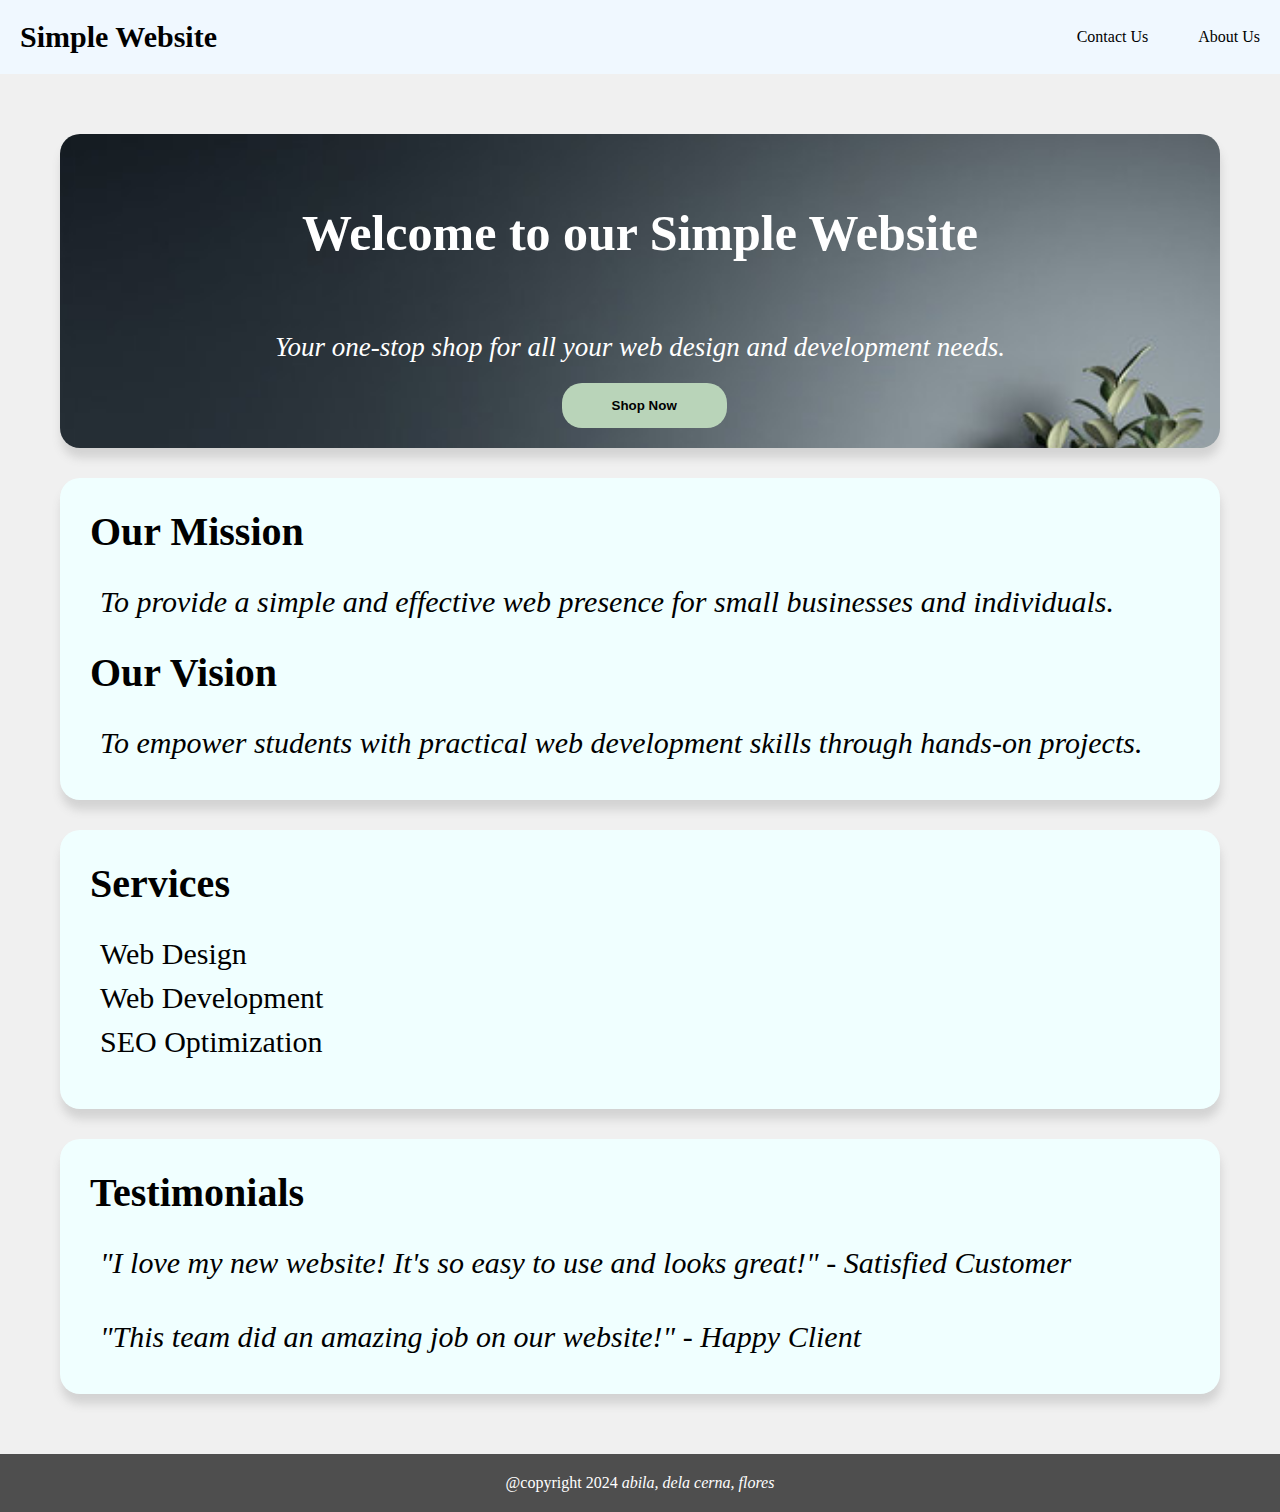
<file: index.html>
<!DOCTYPE html>
<html lang="en">
<head>
    <meta charset="UTF-8">
    <meta name="viewport" content="width=device-width, initial-scale=1.0">
    <title>Simple Webite</title>
    <link rel="stylesheet" href="style.css">
</head>
<body>
    <header>
        <div class="navbar">
          <a href="index.html" class="logo">Simple Website</a>
          <ul class="nav-links">
            <li class="nav-item"><a href="contact.html">Contact Us</a></li>
            <li class="nav-item"><a href="about.html">About Us</a></li>
          </ul>
        </div>
      </header>

      <main>
        <section class="home">
            <div class="home-content">
              <h1>Welcome to our Simple Website</h1>
              <p>Your one-stop shop for all your web design and development needs.</p>
              <button class="cta-btn">Shop Now</button> 
            </div>
        </section>
        <section class="misvis">
            <div class="mission">
                <h2>Our Mission</h2>
                <p>To provide a simple and effective web presence for small businesses and individuals.</p>
            </div>
            <div class="vision">
                <h2>Our Vision</h2>
                <p>To empower students with practical web development skills through hands-on projects.</p>
            </div>
        </section>
        <section class="services">
            <h2>Services</h2>
            <ul>
                <li>Web Design</li>
                <li>Web Development</li>
                <li>SEO Optimization</li>
            </ul>
        </section>
        <section class="Testimonials">
            <h2>Testimonials</h2>
            <blockquote>
                <p>"I love my new website! It's so easy to use and looks great!" - Satisfied Customer</p>
                <p>"This team did an amazing job on our website!" - Happy Client</p>
            </blockquote>
        </section>
      </main>

      <footer>
        <p>@copyright 2024 <i>abila, dela cerna, flores</i></p>
      </footer>
</body>
</html>
</file>
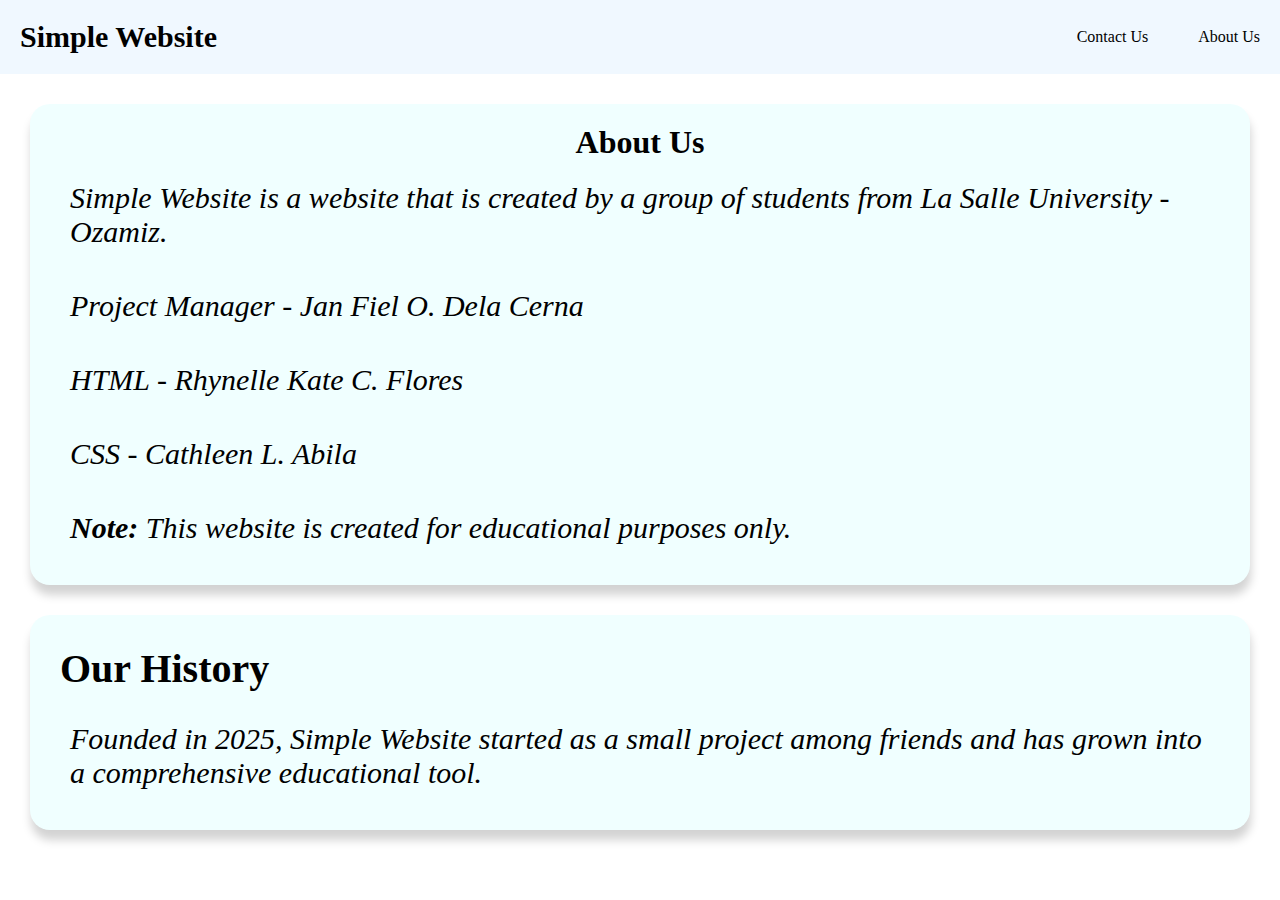
<file: about.html>
<!DOCTYPE html>
<html lang="en">
<head>
    <meta charset="UTF-8">
    <meta name="viewport" content="width=device-width, initial-scale=1.0">
    <title>About Us</title>
    <link rel="stylesheet" href="style.css">
</head>
<body>
    <header>
        <div class="navbar">
          <a href="index.html" class="logo">Simple Website</a>
          <ul class="nav-links">
            <li class="nav-item"><a href="contact.html">Contact Us</a></li>
            <li class="nav-item"><a href="about.html">About Us</a></li>
          </ul>
        </div>
      </header>
    <section class="about">
    <h1>About Us</h1>
    <p>Simple Website is a website that is created by a group of students from La Salle University - Ozamiz. </p>
    <p>Project Manager - Jan Fiel O. Dela Cerna</p>
    <p>HTML - Rhynelle Kate C. Flores</p>
    <p>CSS - Cathleen L. Abila</p>
    <p><b>Note: </b>This website is created for educational purposes only.</p>
    </section>

    <section class="about-history">
        <h2>Our History</h2>
        <p>Founded in 2025, Simple Website started as a small project among friends and has grown into a comprehensive educational tool.</p>
    </section>
</body>
</html>
</file>
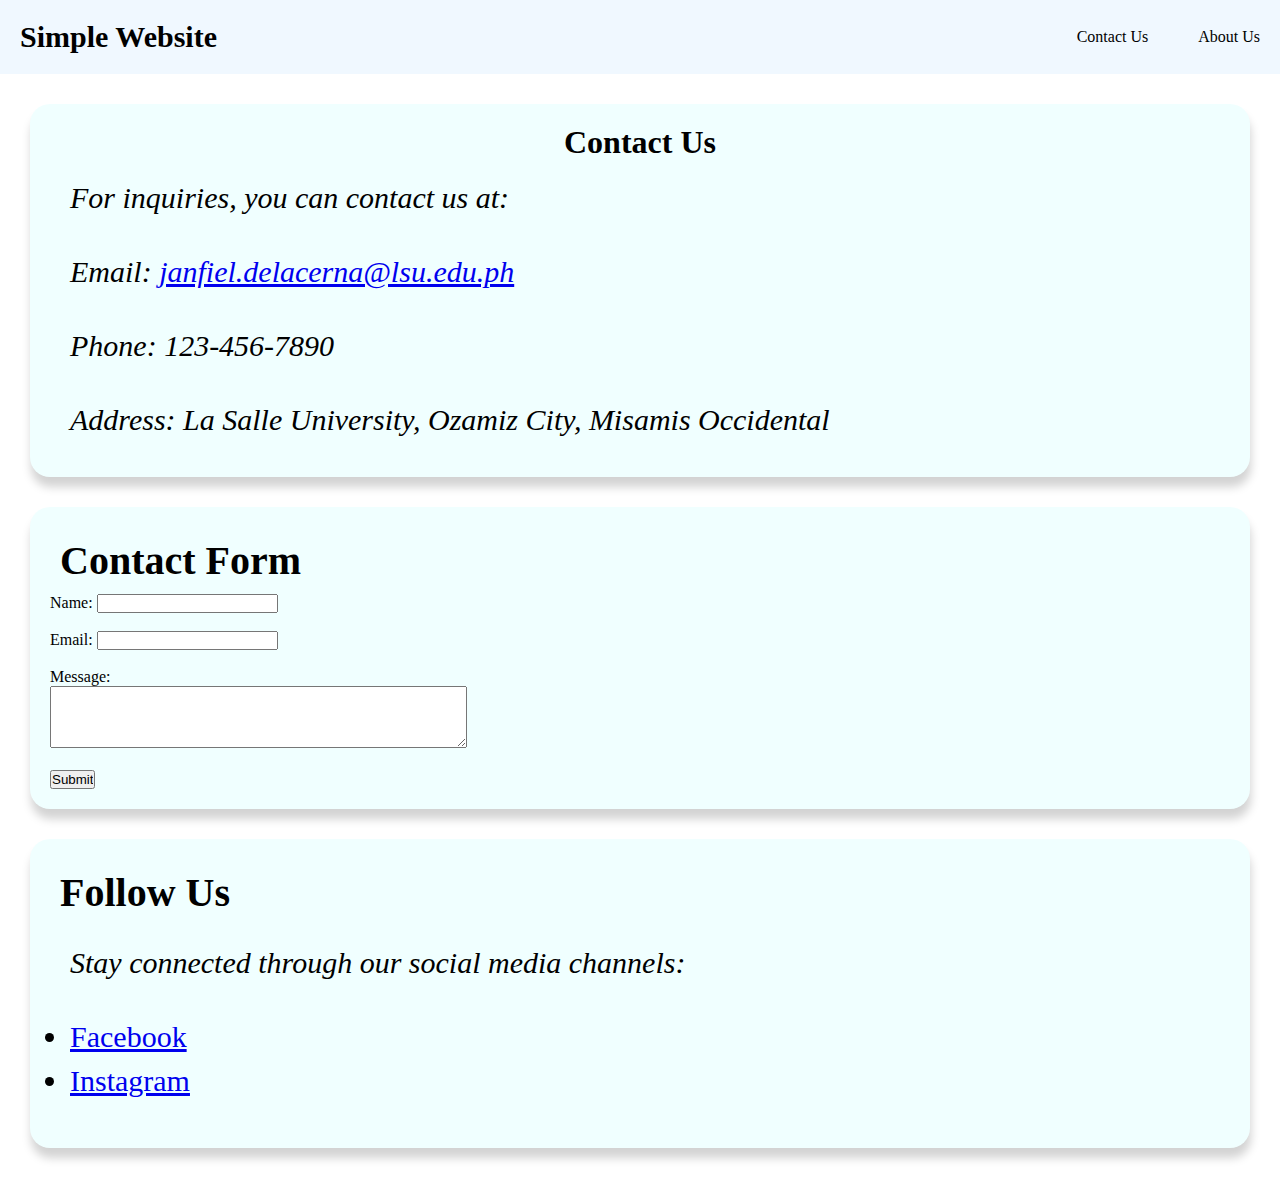
<file: contact.html>
<!DOCTYPE html>
<html lang="en">
<head>
    <meta charset="UTF-8">
    <meta name="viewport" content="width=device-width, initial-scale=1.0">
    <title>Contact Us</title>
    <link rel="stylesheet" href="style.css">
</head>
<body>
    <header>
        <div class="navbar">
          <a href="index.html" class="logo">Simple Website</a>
          <ul class="nav-links">
            <li class="nav-item"><a href="contact.html">Contact Us</a></li>
            <li class="nav-item"><a href="about.html">About Us</a></li>
          </ul>
        </div>
      </header>
    <section class="contact">
    <h1>Contact Us</h1>
    <p>For inquiries, you can contact  us at:</p>
    <p>Email: <a href="mailto:janfiel.delacerna@lsu.edu.ph">janfiel.delacerna@lsu.edu.ph</a></p>
    <p>Phone: 123-456-7890</p>
    <p>Address: La Salle University, Ozamiz City, Misamis Occidental</p>
    </section>

    <section class="contact-form">
        <h2>Contact Form</h2>
        <form action="" method="post">
            <label for="name">Name:</label>
            <input type="text" id="name" name="name" required><br><br>
            <label for="email">Email:</label>
            <input type="email" id="email" name="email" required><br><br>
            <label for="message">Message:</label><br>
            <textarea id="message" name="message" rows="4" cols="50" required></textarea><br><br>
            <input type="submit" value="Submit">
        </form>
    </section>

    <section class="follow">
        <h2>Follow Us</h2>
        <p>Stay connected through our social media channels:</p>
        <ul>
            <li><a href="https://www.facebook.com">Facebook</a></li>
            <li><a href="https://www.instagram.com">Instagram</a></li>
        </ul>
    </section>
</body>
</html>
</file>
<file: style.css>
*{
    margin: 0;
    padding: 0;
} 
.navbar{
    display: flex;
    align-items: center;
    justify-content: center;
    background-color: aliceblue;
    padding: 20px;
}
h1{
    text-align: center;
}
.nav-links a{
    text-decoration: none;
    color: black;
   
}
.nav-links{
    display: flex;
    gap: 50px;
    list-style-type: none;
}
.logo{
    text-decoration: none;
    color: black;
    font-weight: bold;
    flex: 1;
    font-size: 30px;
}
footer{
    background-color: rgb(78, 78, 78);
    color: white;
    padding: 20px;
    text-align: center;

}
main{
    background-color: rgb(240, 240, 240);
    padding: 30px;
}
main ul{
    list-style-type: none;
}
main h1{
    padding: 50px;
    font-size: 50px;
}
section{
    margin: 30px;
    background-color: azure;
    padding: 20px;
    border-radius: 20px;
    box-shadow: 1px 10px 10px rgb(211, 211, 211);
}
section h2{
    font-size: 40px;
    padding: 10px;
}
section p{
    padding: 20px;
    font-size: 30px;
    font-style: italic;
}
section ul{
    font-size: 30px;
    padding: 20px;
}
section ul li{
    padding-bottom: 10px;
}
.home{
    background-image: url("bg1.jpg");
    background-repeat: no-repeat;
    background-size: cover;
}
.home-content{
    color: white;
}
.home-content p{
    text-align: center;
    font-size: 27px;
}
.home-content button{
    padding: 15px;
    padding-left: 50px;
    padding-right: 50px;
    background-color: rgb(185, 212, 185);
    border: none;
    border-radius: 20px;
    font-weight: bold;
    position: relative;
    left: 43%;
}
</file>
